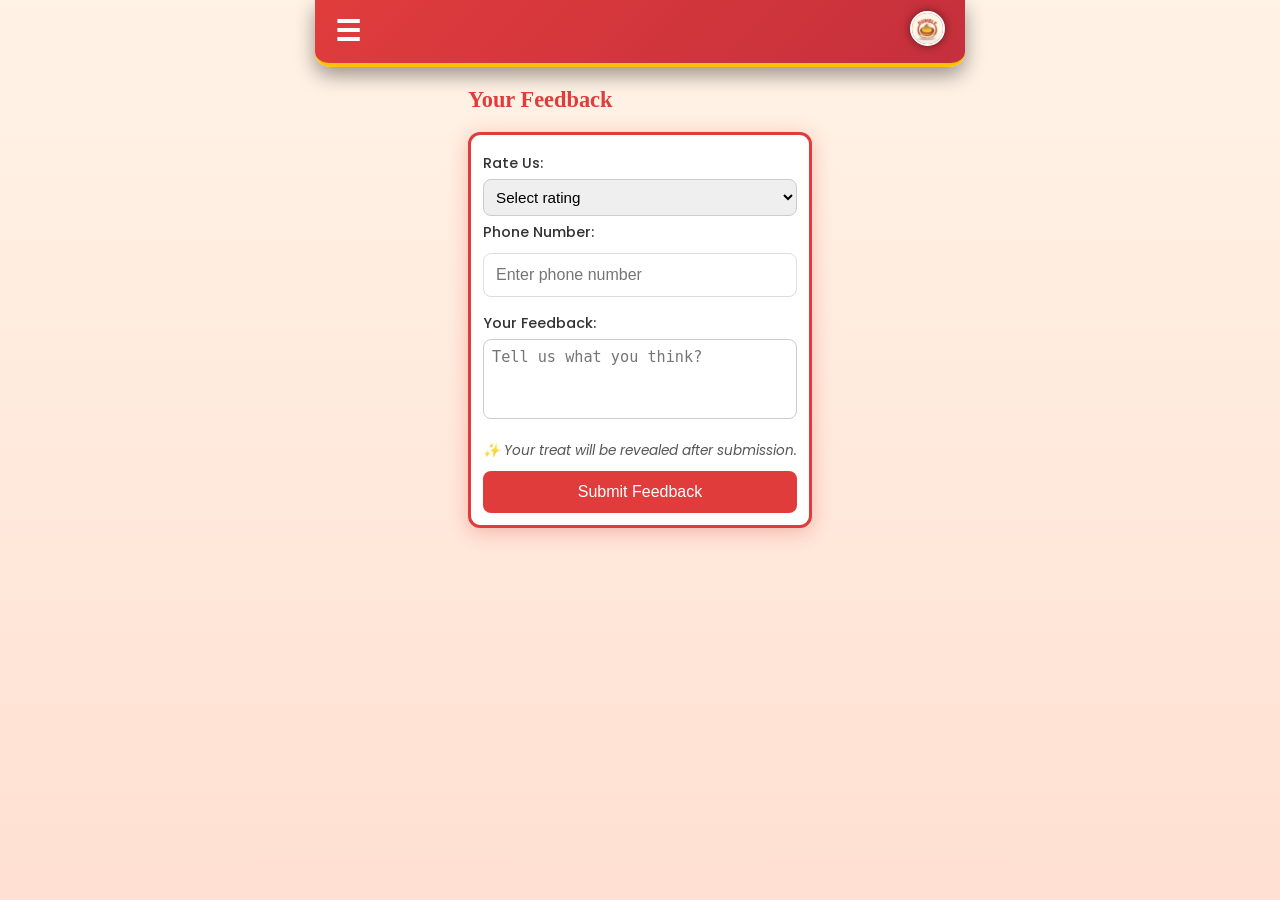
<file: feedback.html>
<!DOCTYPE html>
<html lang="en">
<head>
  <meta charset="UTF-8" />
  <meta name="viewport" content="width=device-width, initial-scale=1.0" />
  <title>Feedback - Dumble</title>

  <link rel="stylesheet" href="style.css"> 
  <link href="https://fonts.googleapis.com/css2?family=Poppins:wght@400;600&family=Georgia&family=Dancing+Script:wght@700&display=swap" rel="stylesheet">
  <link rel="stylesheet" href="https://cdnjs.cloudflare.com/ajax/libs/font-awesome/6.0.0-beta3/css/all.min.css">

  <style>
    .feedback-container { padding: 10px 20px !important; }
    #message { height: 80px; margin-bottom: 5px; resize: none; }
    .error-hint { color: #e03c3c; font-size: 0.85rem; font-weight: 600; display: none; margin-top: 4px; }
    
    .thank-you-card { padding: 15px 15px !important; margin: 10px auto !important; }
    #thankTitle { font-size: 1.3rem !important; margin-bottom: 5px !important; color: #e03c3c; font-family: 'Georgia', serif; }
    #thankMessage { font-size: 0.85rem !important; margin-bottom: 10px !important; line-height: 1.3 !important; color: #444; }
    
    .eligibility-box {
      border: 1.5px solid #e03c3c;
      background: #fffafa;
      padding: 10px;
      border-radius: 10px;
      margin-top: 8px;
    }
    
    .status-badge { font-weight: 800; text-transform: uppercase; letter-spacing: 1px; font-size: 0.75rem; }
    
    /* THE FIX: Discount Active Text to White */
    .eligible-active { 
      color: white !important; 
      background-color: #e03c3c; 
      padding: 4px 12px; 
      border-radius: 6px; 
    }
    
    .policy-highlight { color: #b8860b; }

    /* Enhanced Modal Styling with Blur */
    .custom-modal { backdrop-filter: blur(5px); background-color: rgba(0, 0, 0, 0.5); }
    .modal-content {
      border-radius: 15px;
      padding: 25px;
      border: 2px solid #e03c3c;
      box-shadow: 0 10px 25px rgba(0,0,0,0.2);
    }
    #modal-text {
      font-family: 'Poppins', sans-serif;
      font-size: 0.95rem;
      line-height: 1.6;
      color: #333;
      text-align: center;
      margin-top: 10px;
    }
  </style>
</head>

<body class="feedback-page-body">

  <div id="side-menu" class="side-menu">
    <button class="close-btn" onclick="toggleMenu()">×</button>
    <div class="menu-header">
      <img src="images/dumble.jpeg" alt="Dumble Logo" class="menu-logo">
      <h3>Dumble Foods</h3>
    </div>
    <a href="index.html"><i class="fas fa-home"></i> Home</a>
    <a href="javascript:void(0)" onclick="toggleMenu(); showCustomMessage('Ordering is under development!')"><i class="fas fa-shopping-cart"></i> Order Now</a>
    <a href="feedback.html"><i class="fas fa-star"></i> Feedback</a>
    <a href="tel:6294870535"><i class="fas fa-phone"></i> Contact Us</a>
    <a href="index.html#about-us-section"><i class="fas fa-info-circle"></i> About Us</a>
  </div>

  <div id="menu-overlay" class="menu-overlay" onclick="toggleMenu()"></div>

  <header class="top-header">
    <span class="menu-icon" onclick="toggleMenu()">&#9776;</span>
    <div class="header-logo"><img src="images/dumble.jpeg" alt="Dumble Logo"></div>
  </header>

  <div class="feedback-container">
    <div class="feedback-title-row" id="titleRow">
        <h1>Your Feedback</h1>
    </div>

    <form id="feedbackForm">
      <label for="rating">Rate Us:</label>
      <select id="rating" name="rating" required>
        <option value="">Select rating</option>
        <option value="1">⭐ Very Poor</option>
        <option value="2">⭐⭐ Poor</option>
        <option value="3">⭐⭐⭐ Average</option>
        <option value="4">⭐⭐⭐⭐ Good</option>
        <option value="5">⭐⭐⭐⭐⭐ Excellent</option>
      </select>

      <label for="phone">Phone Number:</label>
      <input type="tel" id="phone" name="phone" placeholder="Enter phone number" maxlength="10" required>
      <p id="phoneError" class="error-hint">Invalid Number: Please try again.</p>

      <label for="message">Your Feedback:</label>
      <textarea id="message" name="message" placeholder="Tell us what you think?" required></textarea>
      
      <p class="note" style="text-align: center; margin-top: 10px; font-size: 0.85rem; color: #555;">✨ Your treat will be revealed after submission.</p>
      
      <button type="submit" class="submit-btn" id="submitBtn">Submit Feedback</button>
    </form>

    <div id="thankYouBox" class="thank-you-card" style="display:none;">
      <h2 id="thankTitle"></h2>
      <p id="thankMessage"></p>
      
      <table class="reward-table" id="rewardTable" style="width:100%; border-collapse: collapse; margin: 8px 0;">
          <tr>
              <td style="padding: 12px; background: #fffdf5; border: 2.5px solid #ffc107; border-radius: 12px; text-align: center;">
                  <span id="statusLabel" class="status-badge"></span>
                  <div class="eligibility-box">
                    <p id="eligibilityNote" style="font-size: 0.85rem; font-weight: 600; margin: 0; color: #e03c3c;"></p>
                  </div>
                  <p id="fairnessNote" style="font-size: 0.75rem; color: #777; margin-top: 12px; font-style: italic;">
                    <span id="fairnessText"></span> 
                    <i class="fas fa-info-circle" style="color: #e03c3c; cursor: pointer; margin-left: 5px; font-size: 0.9rem;" onclick="showFairnessDetails()"></i>
                  </p>
              </td>
          </tr>
      </table>

      <div id="instructionArea" class="claim-box" style="margin-top: 8px; padding: 10px; border: 1px dashed #e03c3c; background: #fff; border-radius: 8px;">
          <p id="claimText" style="font-size: 0.85rem; font-weight: 600; margin: 0; color: #333; text-align: center;"></p>
      </div>

      <div class="signature-line" style="margin-top: 12px; border-top: 1px solid #eee; padding-top: 8px; text-align: center;">
          <p style="font-family: 'Dancing Script', cursive; font-size: 1rem; margin:0; color: #888;">With love,</p>
          <h4 style="font-size: 1.3rem; margin: 0; color: #e03c3c; font-weight: 800;">Dumble</h4>
      </div>

      <button onclick="location.href='index.html'" class="submit-btn home-btn-red" style="margin: 12px auto 0; width: 140px; height: 42px; display: flex; align-items: center; justify-content: center; gap: 8px;">
          <i class="fas fa-home"></i> <span>Go Home</span>
      </button>
    </div>
  </div>

  <div id="custom-message-modal" class="custom-modal">
    <div class="modal-content">
      <span class="modal-close" onclick="closeCustomMessage()">×</span>
      <p id="modal-text"></p>
    </div>
  </div>

  <script>
  function toggleMenu() {
      const menu = document.getElementById('side-menu');
      const overlay = document.getElementById('menu-overlay');
      const isMenuOpen = menu.classList.toggle('open');
      overlay.classList.toggle('active', isMenuOpen);
      document.body.style.overflow = isMenuOpen ? 'hidden' : 'auto';
  }

  function showCustomMessage(message) {
      const modal = document.getElementById('custom-message-modal');
      const modalText = document.getElementById('modal-text');
      modalText.textContent = message;
      modal.style.display = 'flex';
  }

  function closeCustomMessage() { document.getElementById('custom-message-modal').style.display = 'none'; }

  function showFairnessDetails() {
      showCustomMessage("To ensure fairness for all our customers, feedback discounts are limited to once every 7 days. We truly value your support! ❤️");
  }

  const ratingSelect = document.getElementById('rating');
  const messageBox = document.getElementById('message');
  const phoneInput = document.getElementById('phone');
  const phoneError = document.getElementById('phoneError');
  const form = document.getElementById('feedbackForm');

  const ratingPlaceholders = {
    "1": "Oh no! Tell us what went wrong…",
    "2": "We’re sorry. What could we have done better?",
    "3": "Thanks! What didn’t meet your expectations?",
    "4": "Almost there! What could we improve?",
    "5": "Yay! We’re so happy you enjoyed it. Leave us a smile 😊"
  };

  ratingSelect.addEventListener("change", () => {
    messageBox.placeholder = ratingPlaceholders[ratingSelect.value] || "Tell us what you think?";
  });

  phoneInput.addEventListener('input', () => {
      phoneInput.value = phoneInput.value.replace(/[^0-9]/g, '');
      phoneError.style.display = 'none';
  });

  form.addEventListener("submit", async (e) => {
      e.preventDefault();
      const rating = ratingSelect.value;
      const submitBtn = document.getElementById('submitBtn');
      submitBtn.innerText = "Submitting...";
      submitBtn.disabled = true;

      try {
          const res = await fetch("https://script.google.com/macros/s/AKfycbwtNhXfAVrItkXjuB5ig8ly9DfdP-S3co8eMNJHbUeT9Dv_KXO7viTZ6TvPw_6qHqLa/exec", { 
            method: "POST", 
            body: new FormData(form) 
          });
          const data = await res.json();
          
          form.style.display = "none";
          document.getElementById('titleRow').style.display = "none";
          document.getElementById("thankYouBox").style.display = "block";

          const thankTitle = document.getElementById("thankTitle");
          const thankMsg = document.getElementById("thankMessage");
          const eligNote = document.getElementById("eligibilityNote");
          const claimText = document.getElementById("claimText");
          const fairnessText = document.getElementById("fairnessText");
          const statusLabel = document.getElementById("statusLabel");
          const instructionArea = document.getElementById("instructionArea");

          if (data.status === "SUCCESS") {
              statusLabel.textContent = "Discount Active";
              statusLabel.className = "status-badge eligible-active";
              instructionArea.style.display = "block";
              fairnessText.textContent = "One discount per 7 days.";
              
              if (rating == 5) {
                  thankTitle.textContent = "We’re so happy you loved it!";
                  thankMsg.innerHTML = "Thanks for supporting Dumble ❤️<br>Your kind words keep us cooking!";
              } else if (rating == 4) {
                  thankTitle.textContent = "Thanks for the great rating!";
                  thankMsg.textContent = "We’ll work hard to make it a perfect 5 next time 😊";
              } else if (rating == 3) {
                  thankTitle.textContent = "Thanks for your feedback!";
                  thankMsg.textContent = "We’re always improving and your input helps a lot.";
              } else if (rating == 2) {
                  thankTitle.textContent = "We’re really sorry 😔";
                  thankMsg.textContent = "We'll work hard to improve our standards.";
              } else {
                  thankTitle.textContent = "Our Sincere Apologies";
                  thankMsg.textContent = "This is not our standard. Thank you for telling us.";
              }

              eligNote.textContent = "You’re eligible for a discount next visit!";
              claimText.textContent = "💡 Tell the phone number at stall to claim.";

          } else if (data.status === "ALREADY_CLAIMED") {
              statusLabel.textContent = "Limit Reached";
              statusLabel.className = "status-badge policy-highlight";
              
              thankTitle.textContent = "Thank You Again!";
              thankMsg.textContent = "We have received your message.";
              eligNote.textContent = "Next discount: Available after 7 days.";
              claimText.textContent = "";
              instructionArea.style.display = "none";
              fairnessText.textContent = "One discount allowed every 7 days.";
          } else {
              thankTitle.textContent = "Invalid Number";
              thankMsg.textContent = "Please check your details and try again.";
              document.getElementById("rewardTable").style.display = "none";
              instructionArea.style.display = "none";
          }
      } catch (err) {
          showCustomMessage("Connection error. Try again.");
          submitBtn.innerText = "Submit Feedback";
          submitBtn.disabled = false;
      }
  });
  </script>
</body>
  </html>
</file>
<file: style.css>
/* Reset + Global */
* {
  margin: 0;
  padding: 0;
  box-sizing: border-box;
  /* Added a general transition for a smoother feel */
  transition: all 0.2s ease-out; 
}
body {
  font-family: 'Poppins', sans-serif;
  background: linear-gradient(to bottom, #fcfcfc, #f4f4f4); 
  color: #333;
  display: flex;
  flex-direction: column;
  align-items: center;
  min-height: 100vh;
  /* REQ 1/4 FIX: Pushes content down to clear the fixed header */
   
  /* Increased padding to prevent fixed footer from overlapping legal footer text */
  padding-bottom: 120px; 
}

/* --------------------------------- */
/* 🔴 TOP HEADER & SIDEBAR MENU (REQ 1 & 4 FIX: Fixed Positioning Confirmed) */
/* --------------------------------- */

.top-header {
  width: 100%;
  max-width: 650px; 
  /* Restoring the premium gradient design */
  background: linear-gradient(135deg, #e03c3c, #c5303c); 
  padding: 10px 20px;
  display: flex;
  justify-content: space-between; 
  align-items: center;
  /* Restoring strong shadow */
  box-shadow: 0 8px 20px rgba(0, 0, 0, 0.4);
  margin: 0 auto; 
  border-bottom-left-radius: 15px; 
  border-bottom-right-radius: 15px;
  /* Restoring the yellow accent border at the bottom */
  border-bottom: 4px solid #ffc107; 
  
  
}

.menu-icon {
  font-size: 1.8rem;
  color: white;
  cursor: pointer;
  padding-right: 10px;
  font-weight: 700;
  user-select: none; 
}

.header-logo img {
  height: 35px; 
  border-radius: 50%;
  object-fit: cover;
  border: 2px solid white; 
  box-shadow: 0 0 10px rgba(0, 0, 0, 0.5); 
}

/* Sidebar Styling - Starts hidden, slides in */
.side-menu {
  height: 100%;
  width: 0;
  position: fixed;
  z-index: 2000;
  top: 0;
  left: 0;
  background-color: #e03c3c; 
  overflow-x: hidden;
  transition: 0.5s;
  padding-top: 60px;
  box-shadow: 4px 0 10px rgba(0, 0, 0, 0.5);
}

.side-menu.open { width: 250px; }

.side-menu a {
  padding: 15px 25px 15px 30px;
  text-decoration: none;
  font-size: 1.1rem;
  color: white;
  display: flex; 
  align-items: center;
  gap: 10px;
  transition: 0.3s;
  border-bottom: 1px solid rgba(255, 255, 255, 0.1);
  font-weight: 500;
}

.side-menu a:hover {
  background-color: #ffc107; 
  color: #333;
}

.side-menu .close-btn {
  position: absolute;
  top: 0;
  right: 25px;
  font-size: 36px;
  margin-left: 50px;
  color: white;
  background: none;
  border: none;
  cursor: pointer;
}

.menu-header {
    text-align: center;
    padding: 20px 0;
    margin-bottom: 20px;
    border-bottom: 2px solid #ffc107;
}
.menu-logo {
    width: 60px;
    height: 60px;
    margin-bottom: 10px;
    border-radius: 50%;
    object-fit: cover;
    box-shadow: 0 0 8px rgba(0, 0, 0, 0.4);
}
.menu-header h3 {
    color: white;
    font-weight: 700;
    font-size: 1.3rem;
    letter-spacing: 1px;
}

/* Menu Overlay */
.menu-overlay {
    position: fixed;
    height: 100%;
    width: 100%;
    top: 0;
    left: 0;
    background-color: rgba(0,0,0,0.5);
    z-index: 1500;
    display: none;
    transition: opacity 0.5s;
}
.menu-overlay.active {
    display: block;
}

/* --------------------------------- */
/* 💬 TAGLINE & MENU HEADER */
/* --------------------------------- */

.below-slider-tag {
  font-family: 'Dancing Script', cursive;
  font-size: 1.8rem;
  color: #000;              /* pure black */
  text-align: center;
  margin: 20px 0 10px;
  font-weight: 500;
  letter-spacing: 0.5px;
}
/* Small decorative line below text */
.below-slider-tag::after {
  content: "";
  display: block;
  width: 60px;
  height: 3px;
  background: #ffc107;    /* 🟡 yellow accent */
  margin: 8px auto 0;
  border-radius: 2px;
}

.menu-section {
  width: 100%;
  max-width: 650px;
  padding: 5px 0 25px 0;   /* 🔽 reduced top gap */
}

/* EXPLORE OUR MENU – polished version */
.menu-section h2 {
  font-family: 'Playfair Display', serif;
  font-size: 1.6rem;          /* 👈 smaller, not bulky */
  font-weight: 600;           /* 👈 premium bold */
  color: #e03c3c;             /* Dumble red */
  text-align: left;           /* 👈 LEFT aligned */
  margin: 8px 0 16px 15px;    /* 👈 left push + spacing */
  letter-spacing: 0.5px;      /* classy spacing */
  line-height: 1.2;           /* taller look */
}
.menu-section h2::after {
  content: "";
  display: block;
  width: 45px;
  height: 3px;
  background: #e03c3c;
  margin-top: 6px;
  border-radius: 2px;
}

/* subtle yellow accent under heading */


/* --------------------------------- */
/* 🧾 ABOUT US (Yellow Border) */
/* --------------------------------- */

.about-us {
  display: flex;
  justify-content: center;
  margin: 25px auto 30px; 
  padding: 0 15px;
}
.about-box {
  background-color: #fff; 
  /* Distinct yellow border */
  border: 3px solid #ffc107; 
  border-radius: 12px;
  box-shadow: 0 4px 15px rgba(0, 0, 0, 0.1); 
  padding: 18px 22px;
  max-width: 650px;
  font-size: 1rem;
  line-height: 1.7; 
  text-align: center;
  font-weight: 500; 
}
.about-box span {
  color: #e03c3c;
  font-weight: 700;
}
.about-logo {
  width: 50px;
  height: 50px;
  margin-bottom: 8px;
  border-radius: 50%;
  object-fit: cover;
}

/* --------------------------------- */
/* 🔴 SLIDER & MENU GRID */
/* --------------------------------- */

.slider {
  width: 100%;
  max-width: 650px; 
  overflow: hidden;
  border-radius: 15px;
  box-shadow: 0 6px 15px rgba(0,0,0,0.15);
  margin-top: 20px;
}
.slider-track {
  display: flex;
  animation: slide 12s infinite; 
}
.slide {
  flex: 0 0 100%;
}
.slide img {
  width: 100%;
  height: 200px; 
  object-fit: cover;
  border-radius: 15px;
}

@keyframes slide {
  0%   { transform: translateX(0%); }
  25%  { transform: translateX(0%); }   
  33%  { transform: translateX(-100%); } 
  58%  { transform: translateX(-100%); } 
  66%  { transform: translateX(-200%); } 
  91%  { transform: translateX(-200%); } 
  100% { transform: translateX(0%); }    
}

/* Horizontal Scrolling Menu Grid */
.menu-grid {
  display: flex; 
  overflow-x: scroll; 
  scroll-snap-type: x mandatory; 
  -webkit-overflow-scrolling: touch; 
  padding: 0 20px 10px 20px; 
  gap: 20px; 
}
.menu-grid::-webkit-scrollbar { display: none; }

/* Card Styles */
.menu-card {
  flex-shrink: 0;
  width: 135px;                 /* slightly smaller */
  height: 255px;                /* reduced height */
  background: #ffffff;
  border-radius: 14px;

  /* ✅ YELLOW BORDER (same as About Us) */
  border: 2.5px solid #ffc107;

  /* ✅ Clean premium shadow */
  box-shadow: 0 6px 14px rgba(0, 0, 0, 0.12);

  padding: 12px;
  text-align: center;

  transition: transform 0.25s ease, box-shadow 0.25s ease;
  perspective: 1000px;
  overflow: hidden;
  scroll-snap-align: start;
}
.menu-card:hover {
  transform: translateY(-4px)
  scale(1.02);
  box-shadow: 0 10px 22px rgba(255,193,7,0.5);
  border-color: #e03c3c;
}
.menu-card img {
  width: 100%;
  height: 80px;              /* 🔹 tighter */
  object-fit: cover;
  border-radius: 10px;
  margin-bottom: 8px;
  border: 1px solid #eee;    /* subtle polish */
}
.menu-card h3 {
  font-size: 0.95rem;
  color: #333;
  margin-bottom: 4px;
  font-weight: 600;
}

.menu-card p {
  font-size: 1rem;
  color: #e03c3c;
  font-weight: 700;
  margin-bottom: 10px;
}
.menu-card button {
  padding: 8px 16px; 
  background: #e03c3c;
  color: white;
  border: none;
  border-radius: 20px;
  cursor: pointer;
  font-size: 0.9rem;
  font-weight: 600;
  transition: background 0.2s;
}
.menu-card button:hover { background: #903030; }

/* Flip Card Mechanics (Unchanged) */
.card-inner {
  position: relative;
  width: 100%;
  height: 100%;
  transition: transform 0.6s;
  transform-style: preserve-3d;
}
.card-front, .card-back {
  position: absolute;
  width: 100%;
  height: 100%;
  backface-visibility: hidden;
  background: #ffffff;
  border-radius: 15px;
  padding: 15px;
  display: flex;
  flex-direction: column;
  justify-content: space-between;
}
.card-front { padding-bottom: 0; }
.card-back {
  transform: rotateY(180deg);
  justify-content: center;
  align-items: center;
}
.card-back h4 {
  color: #e03c3c;
  margin-bottom: 15px;
  text-align: center;
}
.card-back ul {
  list-style: none;
  padding-left: 0;
  text-align: left;
}
.card-back li {
  margin-bottom: 8px;
  font-size: 0.9rem;
}
.card-back li::before {
  content: "🥟 "; 
  color: #e03c3c;
  font-weight: bold;
}
.menu-card.flipped .card-inner {
  transform: rotateY(180deg);
}

/* --------------------------------- */
/* 📍 LOCATION AND HOURS */
/* --------------------------------- */
.location-hours {
    text-align: center;
    /* Adopting the old discount section's padding */
    padding: 40px 20px;
    /* Adopting the old discount section's background */
    background: #ffecec; 
    /* Adopting the old discount section's red borders */
    border-top: 5px solid #e03c3c;
    border-bottom: 5px solid #e03c3c;
    width: 100%;
    margin-top: 30px;
}
.location-hours h2 {
    font-size: 1.8rem;
    color: #e03c3c; 
    margin-bottom: 20px;
    font-weight: 700;
}
.info-box {
    background: #ffffff;
    padding: 20px;
    border-radius: 10px;
    box-shadow: 0 2px 8px rgba(0, 0, 0, 0.05);
    margin-bottom: 20px;
    text-align: left;
    max-width: 650px; 
    margin-left: auto;
    margin-right: auto;
}
.info-box p {
    margin: 8px 0;
    font-size: 1rem;
    color: #4a5568;
}
.info-box strong {
    color: #e03c3c;
}
.map-container {
    max-width: 650px; 
    margin: 0 auto;
    overflow: hidden;
    border-radius: 10px;
    box-shadow: 0 4px 10px rgba(0, 0, 0, 0.1);
}
.map-container iframe {
    width: 100%;
    height: 250px; 
    border: 0;
    display: block;
}


/* --------------------------------- */
/* 📞 FIXED CTA FOOTER (Unchanged, remains fixed) */
/* --------------------------------- */
footer {
  position: fixed;
  bottom: 0;
  left: 0;
  right: 0;
  display: flex;
  justify-content: center;
  background: #ffffff; 
  box-shadow: 0 -2px 10px rgba(0, 0, 0, 0.2); 
  padding: 8px 10px; 
  z-index: 1000;
}
footer button {
  width: 95%; 
  padding: 8px 10px;
  border: none;
  border-radius: 12px;
  cursor: pointer;
  background: #ffc107; /* Momo Gold */
  color: #333;
  font-weight: 700;
  transition: background-color 0.3s;
  box-shadow: 0 4px 8px rgba(255, 193, 7, 0.5);
  display: flex;
  flex-direction: column; 
  line-height: 1.2;
}

footer button:hover { background: #e6b300; }

.cta-hook {
    font-size: 1.1rem;
    color: #e03c3c; 
    font-weight: 600;
}

.cta-action {
    font-size: 1.4rem;
    font-weight: 800; 
    text-transform: uppercase;
    color: #333;
}

/* Custom Modal Styles */
.custom-modal {
    display: none;
    position: fixed;
    z-index: 3000;
    left: 0;
    top: 0;
    width: 100%;
    height: 100%;
    overflow: auto;
    background-color: rgba(0,0,0,0.6);
    justify-content: center;
    align-items: center;
}
.modal-content {
    background-color: #fefefe;
    margin: auto;
    padding: 20px;
    border: 1px solid #888;
    width: 80%;
    max-width: 400px;
    border-radius: 15px;
    box-shadow: 0 5px 15px rgba(0, 0, 0, 0.3);
    position: relative;
    text-align: center;
    font-size: 1.1rem;
}
.modal-close {
    color: #aaa;
    float: right;
    font-size: 28px;
    font-weight: bold;
    cursor: pointer;
    line-height: 1;
    padding: 0 5px;
    position: absolute;
    top: 10px;
    right: 15px;
}
.modal-close:hover,
.modal-close:focus {
    color: #e03c3c;
    text-decoration: none;
    cursor: pointer;
}

/* --------------------------------- */
/* 📜 NEW LEGAL FOOTER (Fixed Design) */
/* --------------------------------- */
.legal-footer {
    width: 100%;
    /* Matching the main Dumble Red color */
    background-color: #e03c3c; 
    padding: 20px 10px;
    /* REQ 5: Removed margin-top to adjust the gap */
    margin-top: 0; 
    text-align: center;
}
.legal-footer a {
    color: white;
    text-decoration: none;
    font-size: 0.95rem;
    font-weight: 500;
    margin: 0 10px;
    padding: 5px 0;
    transition: color 0.2s;
    /* Allows links to stack nicely on small screens */
    display: inline-block; 
}
.legal-footer a:hover {
    color: #ffc107; /* Momo Gold hover */
    text-decoration: underline;
}
.legal-footer p {
    color: #f9f9f9;
    font-size: 0.8rem;
    margin-top: 5px; /* Added spacing after links */
    margin-bottom: 0; /* Ensures clean footer bottom */
}


/* --------------------------------- */
/* 📝 FEEDBACK PAGE SPECIFIC STYLES */
/* --------------------------------- */

.feedback-page-body {
    /* Ensures page takes full width and background gradient is applied */
    width: 100%;
    padding: 0;
    min-height: 100vh;
    background: linear-gradient(to bottom, #fff3e6, #ffe0d2);
    
    padding-bottom: 20px !important;

}
.feedback-container {
    max-width: 500px;
    /* REQ 3 FIX: Significantly reduced top margin and bottom padding */
    margin: 5px auto 0; 
    padding: 0 16px 10px; 
}

.feedback-container h1 { 
    text-align: center;
    color: #e03c3c;
    /* Removed large margins to pull the form up */
    margin: 5px 0 10px 0; 
    font-family: 'Georgia', serif;
    font-size: 1.4rem;
    line-height: 1.2;
}

/* REQ 3: Form Styles - Added Red Border and Enhanced Look */
.feedback-container form {
    background: #fff;
    /* Reduced internal padding from 14px/20px to 12px */
    padding: 12px;
    border-radius: 12px;
    border: 3px solid #e03c3c;
    box-shadow: 0 4px 20px rgba(224, 60, 60, 0.3);
    /* Reduced margin-bottom so it doesn't push against the footer too hard */
    margin-bottom: 20px; 
}

/* Fix the height of the message box so it doesn't grow too large */
.feedback-container textarea {
    height: 80px !important; /* Forces a smaller box to keep button visible */
    width: 100%;
    padding: 8px;
    border: 1px solid #ccc;
    border-radius: 8px;
    margin-top: 5px;
    font-size: 0.95rem;
    resize: none; /* Prevents user from stretching it manually */
}

.feedback-container label {
    display: block;
    margin-top: 6px; /* Reduced from 10px */
    font-weight: 500;
    font-size: 0.9rem;
}
.feedback-container input[type="email"], 
.feedback-container textarea, 
.feedback-container select {
    width: 100%;
    padding: 8px;
    border: 1px solid #ccc;
    border-radius: 8px;
    margin-top: 5px; /* REQ 3 FIX: Reduced margin-top from 8px to 5px */
    font-size: 0.95rem;
}
.feedback-container .submit-btn {
    width: 100%;
    /* REQ 3 FIX: Reduced margin-top from 25px to 20px */
    margin-top: 10px;
    padding: 12px;
    background-color: #e03c3c;
    color: #fff;
    font-size: 1rem;
    border: none;
    border-radius: 8px;
    cursor: pointer;
    transition: background-color 0.3s;
}
.feedback-container .submit-btn:hover {
  padding: 10px;
  margin-top: 14px;
    background-color: #c42d2d;
}
.feedback-container .note {
    /* REQ 3 FIX: Reduced margin-top from 15px to 10px */
    margin-top: 5px;
    font-size: 0.8rem;
    color: #666;
    font-style: italic;
}
.feedback-container .discount-msg {
    color: #007bff;
    font-weight: 600;
    margin: 15px 0;
}

/* Back Arrow Wrapper */
.back-link-wrapper {
    width: 100%;
    max-width: 500px;
    /* The 70px body padding handles the gap below the fixed header. */
    margin: 0 auto 0; 
    padding: 10px 20px; 
}
/* REQ 2 FIX: Styling for the back arrow button to ensure visibility */
.back-arrow {
    display: inline-flex;
    justify-content: center;
    align-items: center;
    text-decoration: none;
    color: #e03c3c; /* Ensure bright red color for visibility */
    font-weight: 600;
    font-size: 1.4rem; 
    padding: 0; 
    border: none; 
    border-radius: 0; 
    width: auto; 
    height: auto; 
    transition: color 0.2s, transform 0.2s;
}
.back-arrow:hover {
    background-color: transparent; 
    color: #c42d2d;
    transform: scale(1.1);
}
.back-arrow i.fa-arrow-left { 
    font-size: 1.5rem; 
}


/* --- PREMIUM RESULT CARD --- */
.thank-you-card {
    display: none;
    text-align: center;
    padding: 25px 15px;
    border-radius: 20px;
    max-width: 500px;
    margin: 15px auto;
    background: #fff;
    border: 2px solid #e03c3c;
    box-shadow: 0 10px 30px rgba(0,0,0,0.1);
}

#thankTitle {
    font-family: 'Playfair Display', serif;
    font-size: 1.5rem;
    color: #e03c3c;
    margin-bottom: 10px;
}

#thankMessage {
    font-size: 0.95rem;
    line-height: 1.5;
    color: #444;
    margin-bottom: 20px;
    padding: 0 10px;
}

/* --- THE REWARD TABLE (ZONE B) --- */
.reward-table {
    width: 100%;
    border-collapse: collapse;
    margin: 15px 0;
    border: 2px solid #ffc107;
    border-radius: 12px;
    overflow: hidden; /* Rounded corners for table */
}

.reward-table td {
    padding: 15px;
    background: #fffdf5;
}

.status-badge {
    display: inline-block;
    padding: 5px 12px;
    border-radius: 20px;
    font-size: 0.85rem;
    font-weight: 700;
    text-transform: uppercase;
}

.eligible-active { background: #e03c3c; color: #fff; }
.policy-highlight { background: #eee; color: #666; }

/* --- THE CLAIM BOX (ZONE C) --- */
.claim-box {
    background: #f8f9fa;
    border: 1px solid #ddd;
    border-radius: 10px;
    padding: 12px;
    margin-top: 15px;
}

.claim-box p {
    font-size: 0.9rem;
    color: #333;
    font-weight: 600;
    margin: 0;
}

/* --- SIGNATURE --- */
.signature-line {
    margin-top: 20px;
    padding-top: 15px;
}
.signature-line p { font-family: 'Dancing Script', cursive; font-size: 1.1rem; color: #888; margin: 0; }
.signature-line h4 { font-size: 1.6rem; color: #e03c3c; margin: 0; font-weight: 800; }


#statusIcon i {
    font-size: 3.5rem;
    margin-bottom: 15px;
    display: block;
}

@keyframes bounceIn {
    0% { opacity: 0; transform: scale(0.5); }
    100% { opacity: 1; transform: scale(1); }
}
/* Home icon beside feedback title */
.feedback-title-row {
  display: flex;
  align-items: center;
  gap: 10px;
  margin-bottom: 8px;
}

.home-icon {
  font-size: 1.6rem;
  color: #e03c3c;
  text-decoration: none;
  transition: transform 0.2s ease, color 0.2s ease;
}

.home-icon:hover {
  transform: scale(1.15);
  color: #c42d2d;
}
/* Hide home icon only on thank you screen */

.thank-you + .back-link-wrapper {
    display: none !important;
}
#phone {
  width: 100%;
  padding: 12px;
  margin: 10px 0;
  border: 1.5px solid #ddd;
  border-radius: 8px;
  font-size: 1rem;
  box-sizing: border-box; /* Ensures padding doesn't break width */
  transition: border-color 0.3s ease;
}

#phone:focus {
  border-color: #e03c3c;
  outline: none;
  background-color: #fffafa;
}
/* Red Home Button for Thank You screen */
.home-btn-red {
  background-color: #e03c3c !important; /* Matches Dumble Red */
  color: white !important;
  margin-top: 15px !important;
  display: flex;
  align-items: center;
  justify-content: center;
  gap: 10px;
}

.home-btn-red:hover {
  background-color: #c42d2d !important;
  }
</file>
